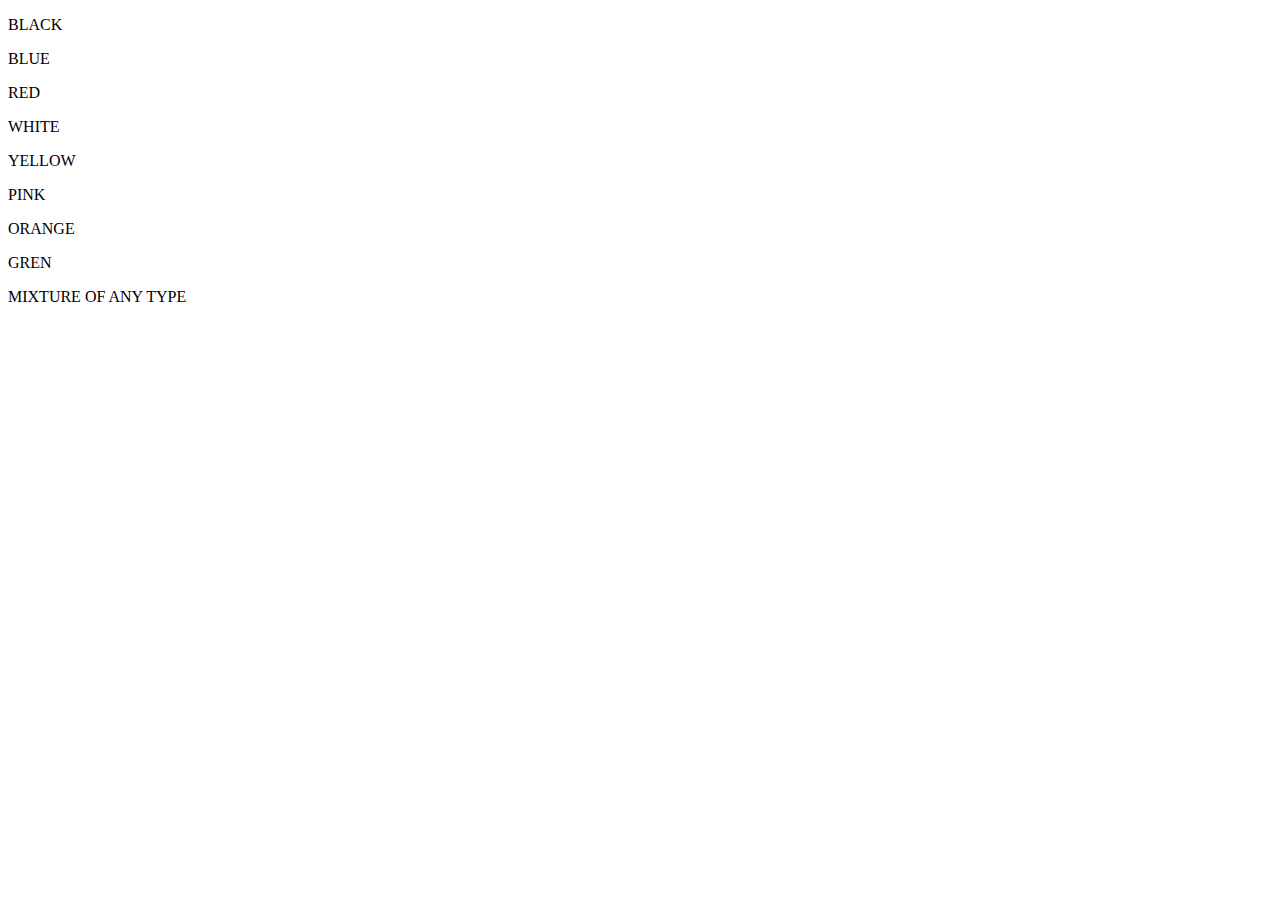
<file: colors.html>
<!DOCTYPE html>
<html lang="en">
<head>
    <meta charset="UTF-8">
    <meta name="viewport" content="width=device-width, initial-scale=1.0">
    <title>COLORS</title>
</head>
<body>
    <div id="box-section">
        <p>BLACK</p>
    </div>
    <div id="box-section">
        <p>BLUE</p>
    </div>
    <div id="box-section">
        <p>RED</p>
    </div>
    <div id="box-section">
        <p>WHITE</p>
    </div>
    <div id="box-section">
        <p>YELLOW</p>
    </div>
    <div id="box-section">
        <p>PINK</p>
    </div>
    <div id="box-section">
        <p>ORANGE</p>
    </div>
    <div id="box-section">
        <p>GREN</p>
    </div>
    <div id="box-section">
        <p>MIXTURE OF ANY TYPE</p>
    </div>

</body>
</html>
</file>
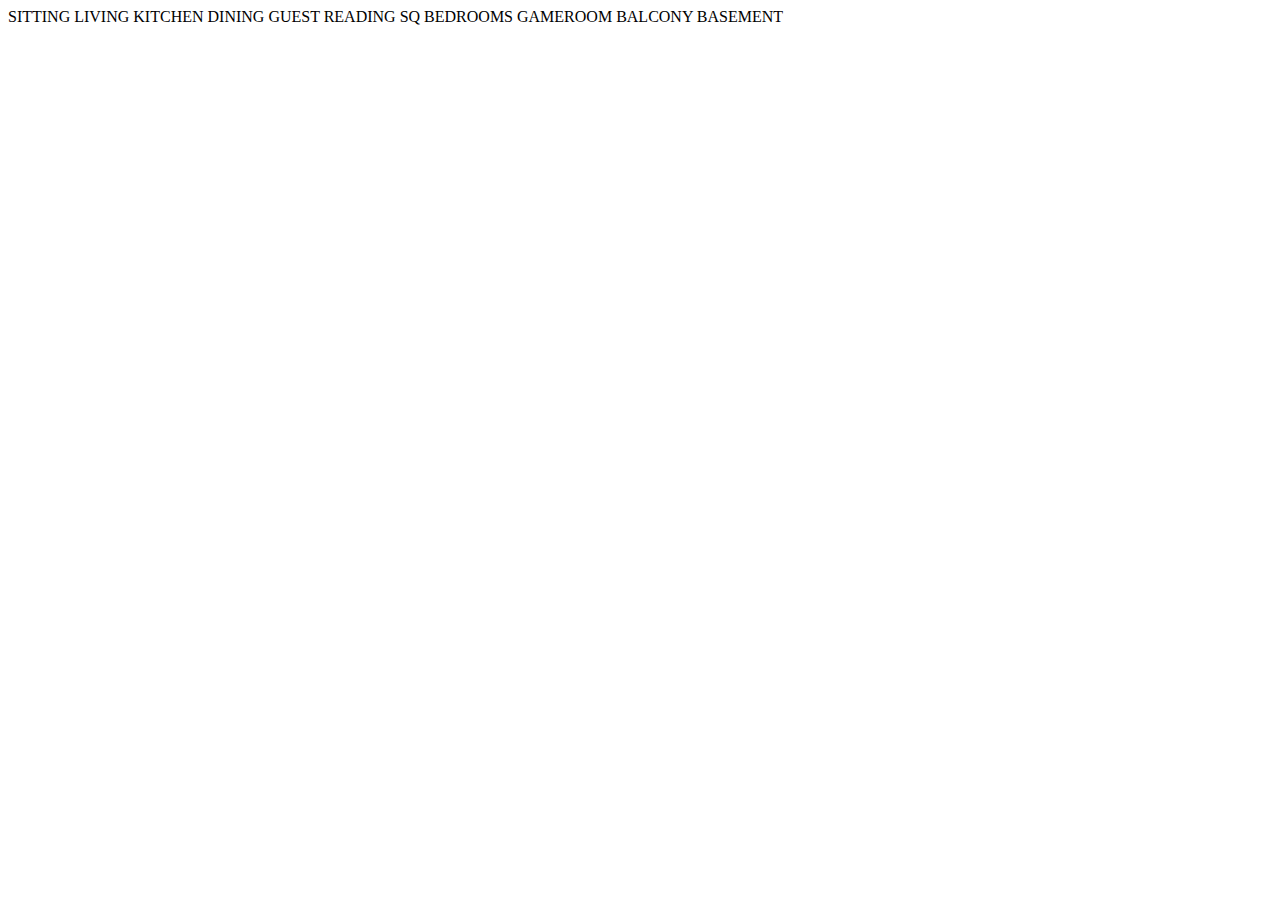
<file: rooms.html>
<!DOCTYPE html>
<html lang="en">
<head>
    <meta charset="UTF-8">
    <meta name="viewport" content="width=device-width, initial-scale=1.0">
    <title>ROOMS</title>
</head>
<body>
    SITTING
    LIVING
    KITCHEN
    DINING
    GUEST
    READING
    SQ
    BEDROOMS
    GAMEROOM
    BALCONY
    BASEMENT
</body>
</html>
</file>
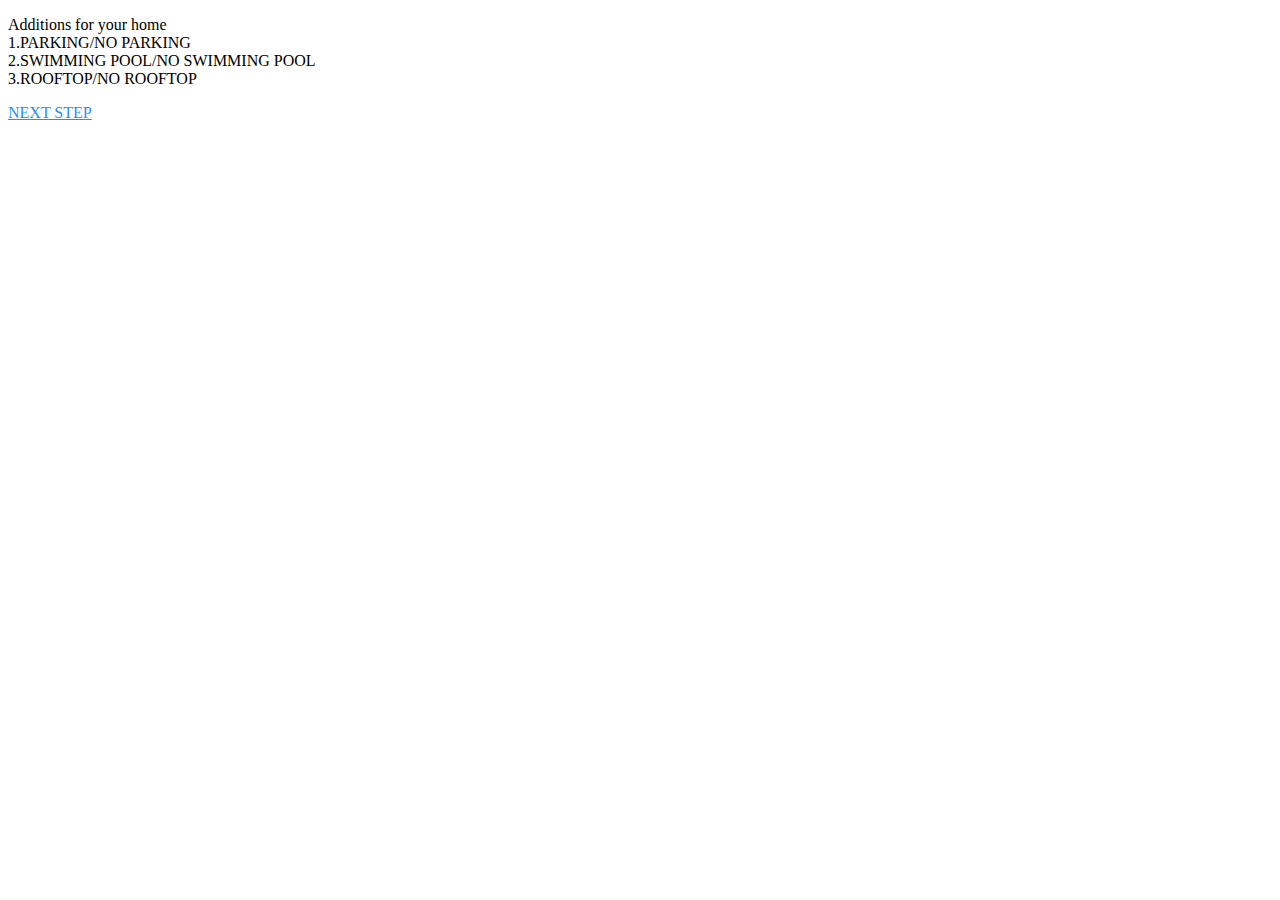
<file: houses/1-bedroom.html>
<!DOCTYPE html>
<html lang="en">
<head>
    <meta charset="UTF-8">
    <meta name="viewport" content="width=device-width, initial-scale=1.0">
    <title>1-BEDROOM</title>
</head>
<body>
    <div id="house-content1">
        <p>Additions for your home<br>
            1.PARKING/NO PARKING <br>
            2.SWIMMING POOL/NO SWIMMING POOL <br>
            3.ROOFTOP/NO ROOFTOP <br></p>
    </div>
    <a href="/rooms/1-bedroom.html" style="color: dodgerblue;">NEXT STEP</a>

</body>
</html>
</file>
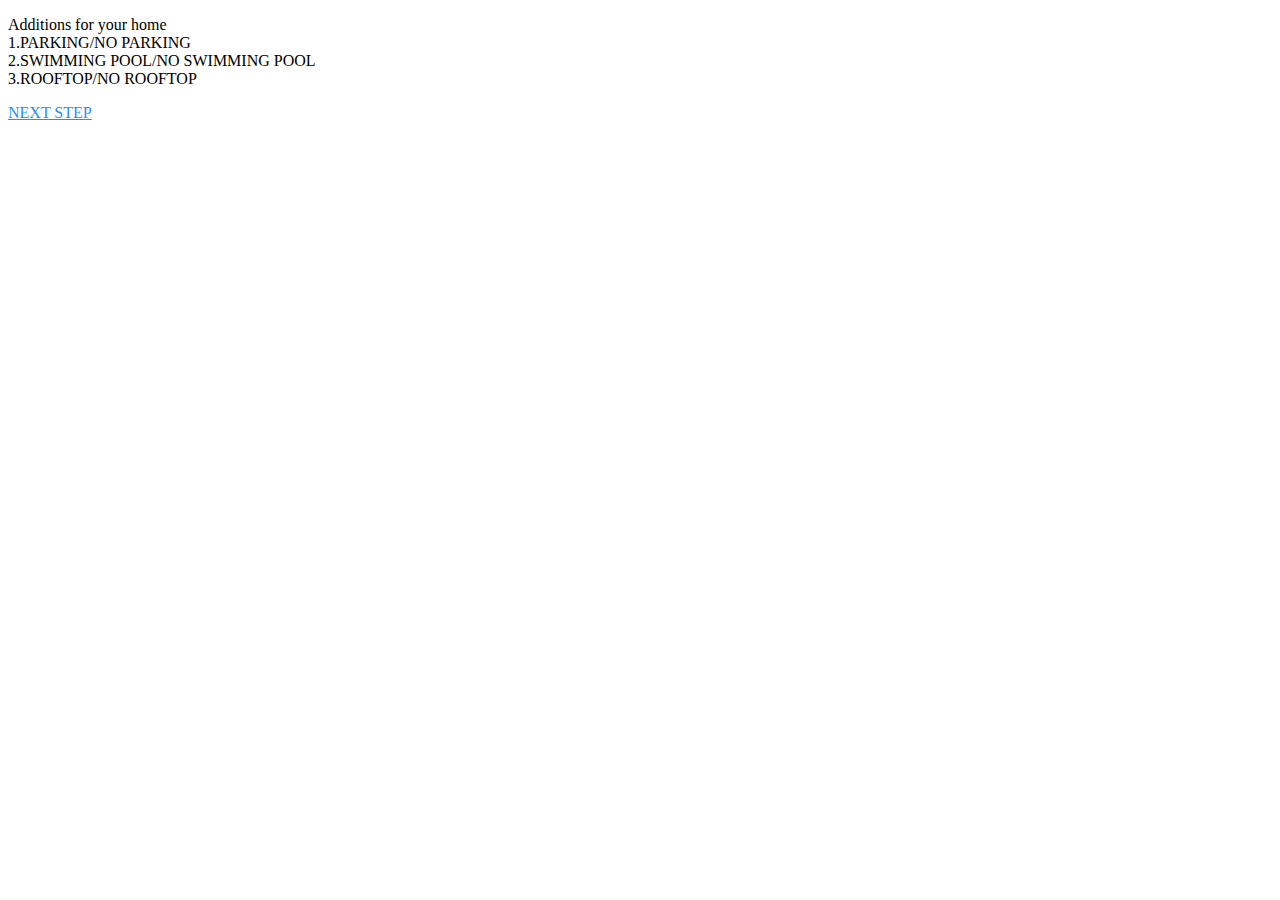
<file: houses/2-bedroom.html>
<!DOCTYPE html>
<html lang="en">
<head>
    <meta charset="UTF-8">
    <meta name="viewport" content="width=device-width, initial-scale=1.0">
    <title>2-BEDROOM</title>
</head>
<body>
    <div id="house-content1">
        <p>Additions for your home<br>
            1.PARKING/NO PARKING <br>
            2.SWIMMING POOL/NO SWIMMING POOL <br>
            3.ROOFTOP/NO ROOFTOP <br></p>
    </div>
    <a href="/rooms/2-bedroom.html" style="color: dodgerblue;">NEXT STEP</a>

</body>
</html>
</file>
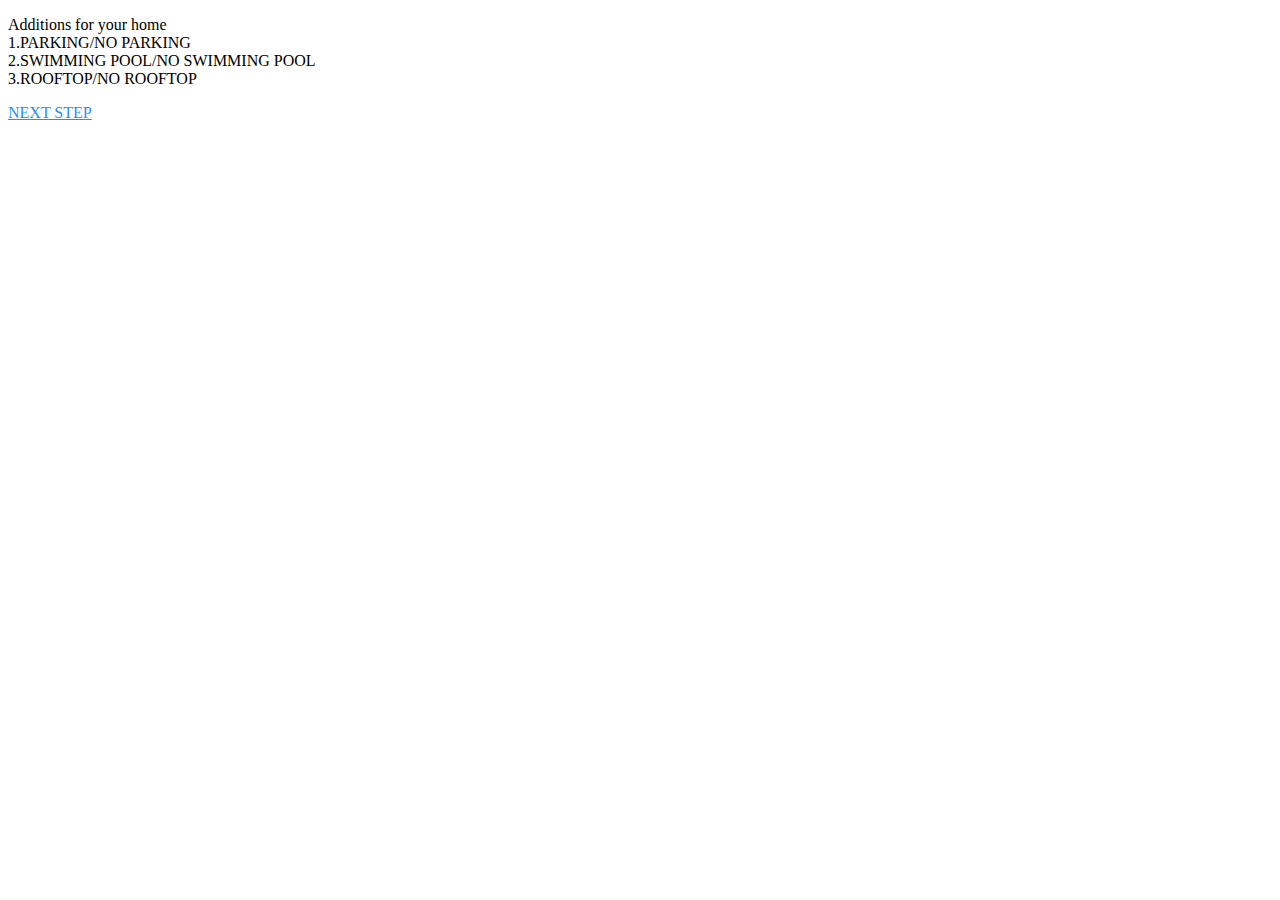
<file: houses/3-bedroom.html>
<!DOCTYPE html>
<html lang="en">
<head>
    <meta charset="UTF-8">
    <meta name="viewport" content="width=device-width, initial-scale=1.0">
    <title>3-BEDROOM</title>
</head>
<body>
    <div id="house-content1">
        <p>Additions for your home<br>
            1.PARKING/NO PARKING <br>
            2.SWIMMING POOL/NO SWIMMING POOL <br>
            3.ROOFTOP/NO ROOFTOP <br></p>
    </div>
    <a href="/rooms/3-bedroom.html" style="color: dodgerblue;">NEXT STEP</a>

</body>
</html>
</file>
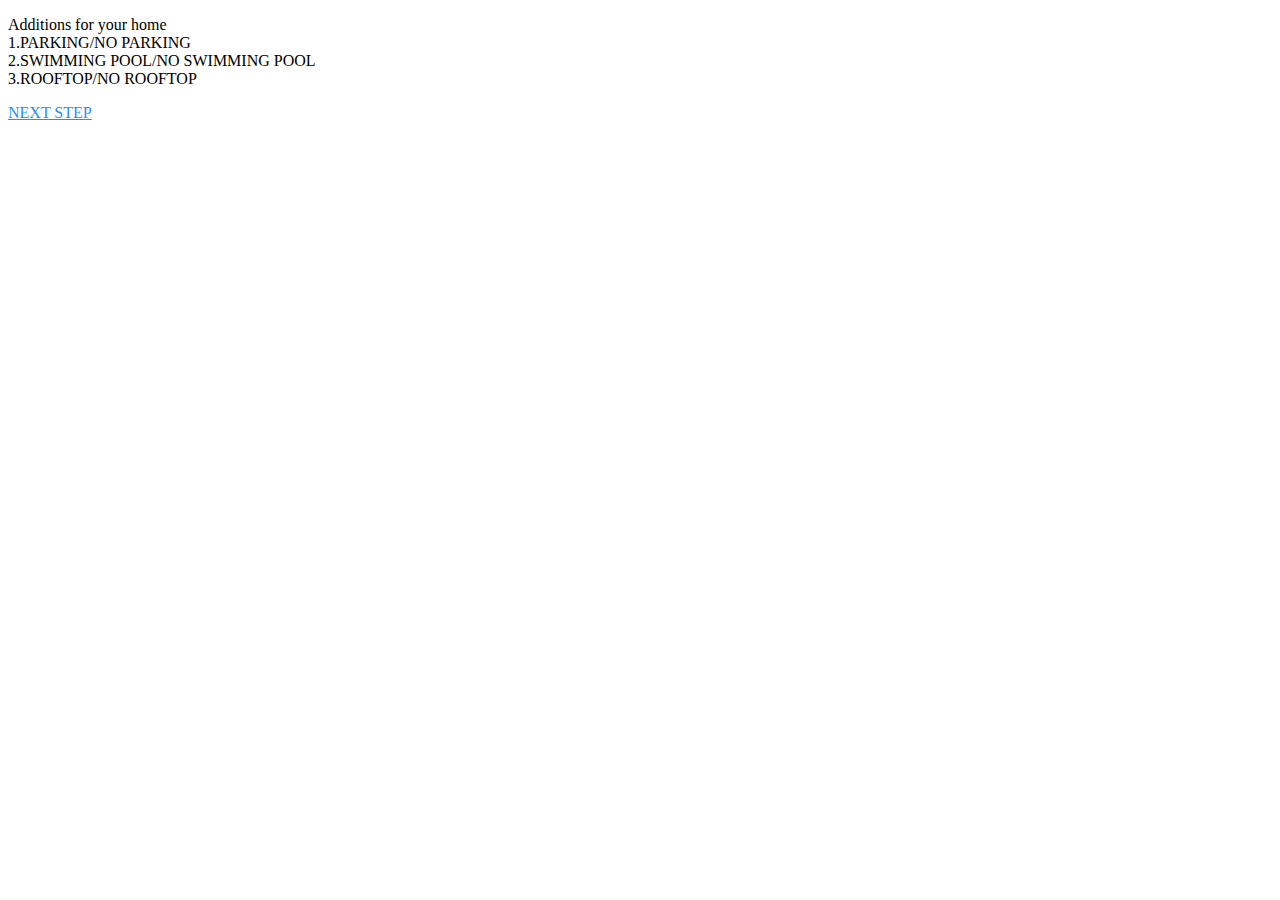
<file: houses/4-bedroom.html>
<!DOCTYPE html>
<html lang="en">
<head>
    <meta charset="UTF-8">
    <meta name="viewport" content="width=device-width, initial-scale=1.0">
    <title>4-BEDROOM</title>
</head>
<body>
    <div id="house-content1">
        <p>Additions for your home<br>
            1.PARKING/NO PARKING <br>
            2.SWIMMING POOL/NO SWIMMING POOL <br>
            3.ROOFTOP/NO ROOFTOP <br></p>
    </div>
    <a href="/rooms/4-bedroom.html" style="color: dodgerblue;">NEXT STEP</a>

</body>
</html>
</file>
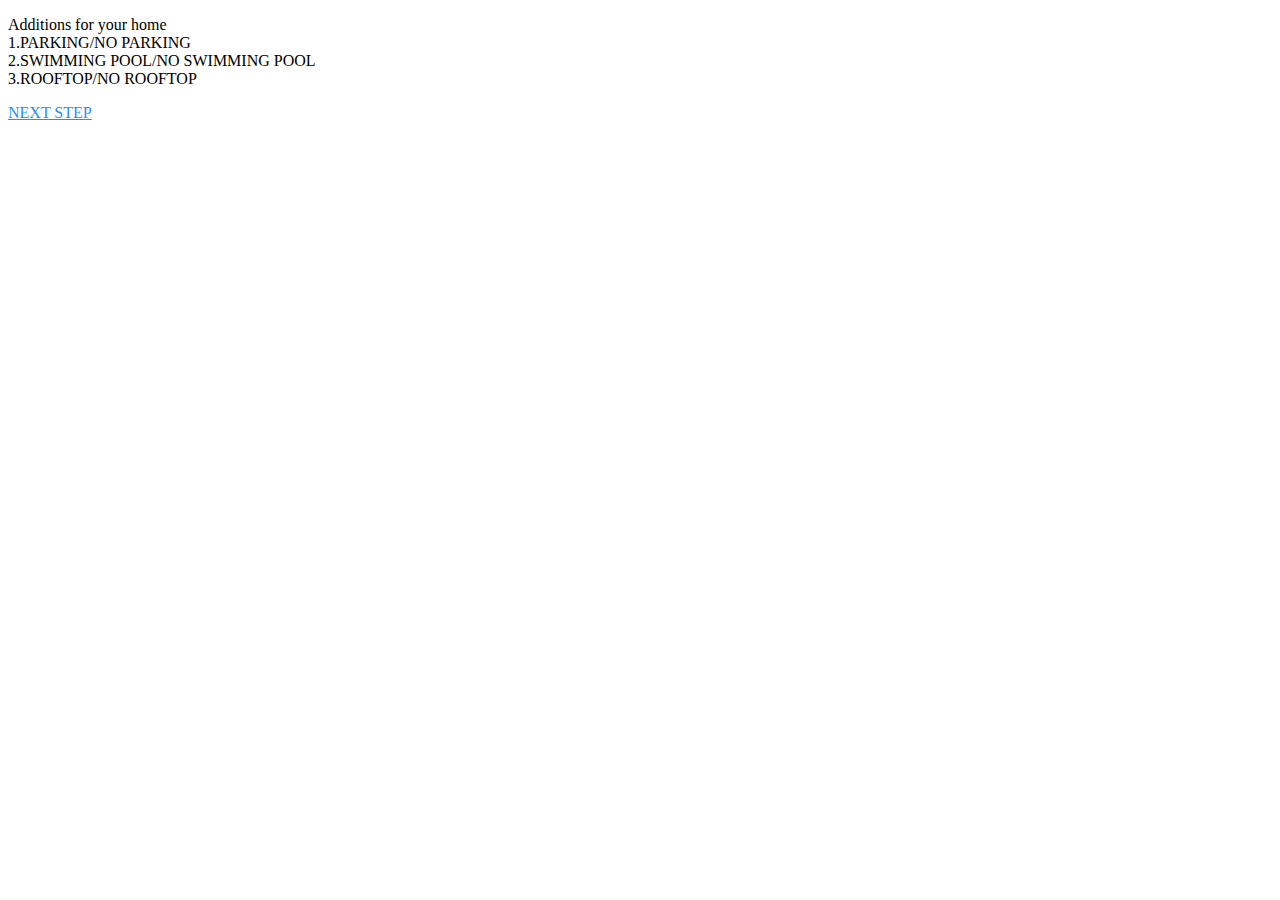
<file: houses/bedsitter.html>
<!DOCTYPE html>
<html lang="en">
<head>
    <meta charset="UTF-8">
    <meta name="viewport" content="width=device-width, initial-scale=1.0">
    <title>BEDSITTER</title>
</head>
<body>
    <div id="house-content1">
        <p>Additions for your home<br>
            1.PARKING/NO PARKING <br>
            2.SWIMMING POOL/NO SWIMMING POOL <br>
            3.ROOFTOP/NO ROOFTOP <br></p>
    </div>
    <a href="/rooms/bedsitter.html" style="color: dodgerblue;">NEXT STEP</a>

</body>
</html>
</file>
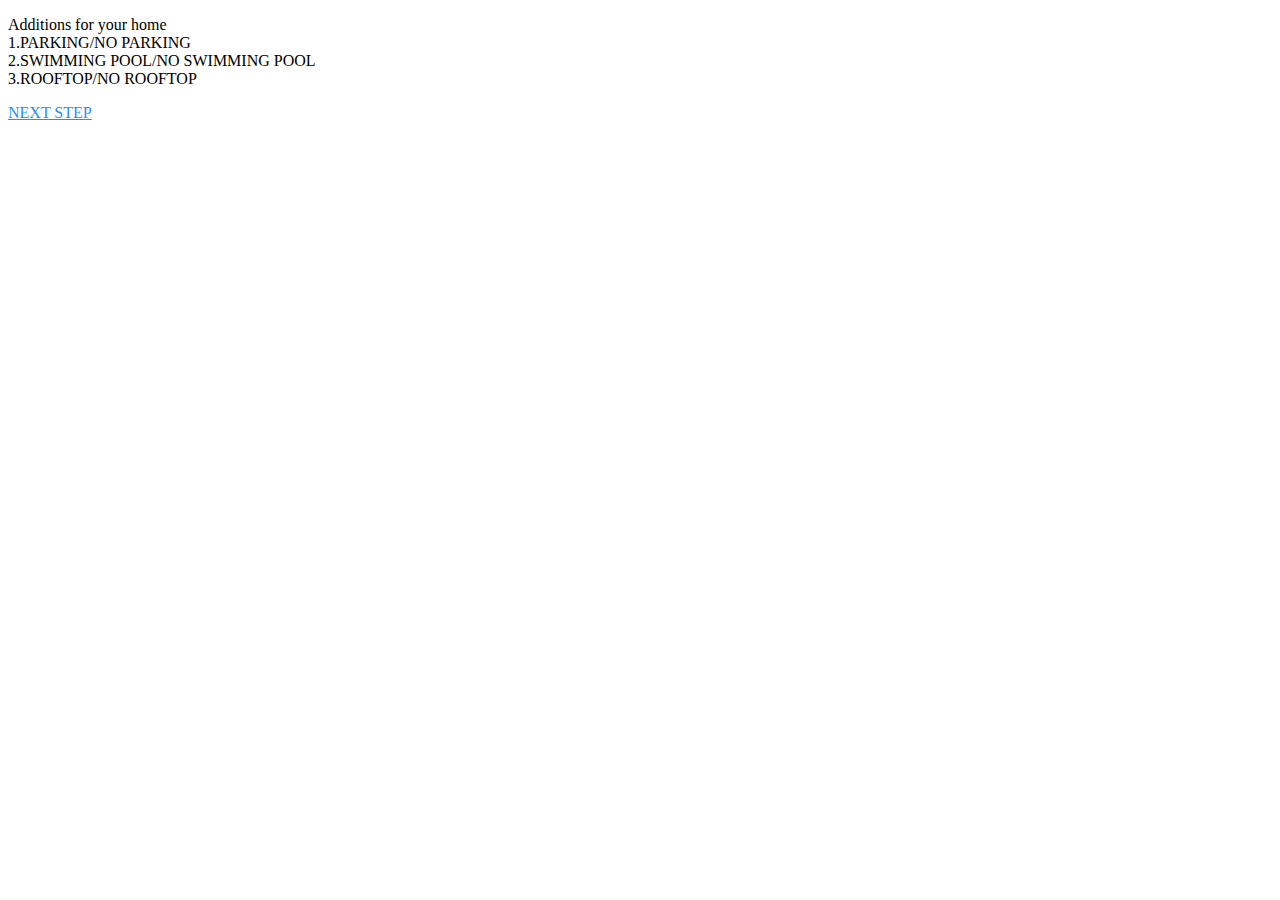
<file: houses/bungalow.html>
<!DOCTYPE html>
<html lang="en">
<head>
    <meta charset="UTF-8">
    <meta name="viewport" content="width=device-width, initial-scale=1.0">
    <title>BUNGALOW</title>
</head>
<body>
    <div id="house-content1">
        <p>Additions for your home<br>
            1.PARKING/NO PARKING <br>
            2.SWIMMING POOL/NO SWIMMING POOL <br>
            3.ROOFTOP/NO ROOFTOP <br></p>
    </div>
    <a href="/rooms/bungalow.html" style="color: dodgerblue;">NEXT STEP</a>

</body>
</html>
</file>
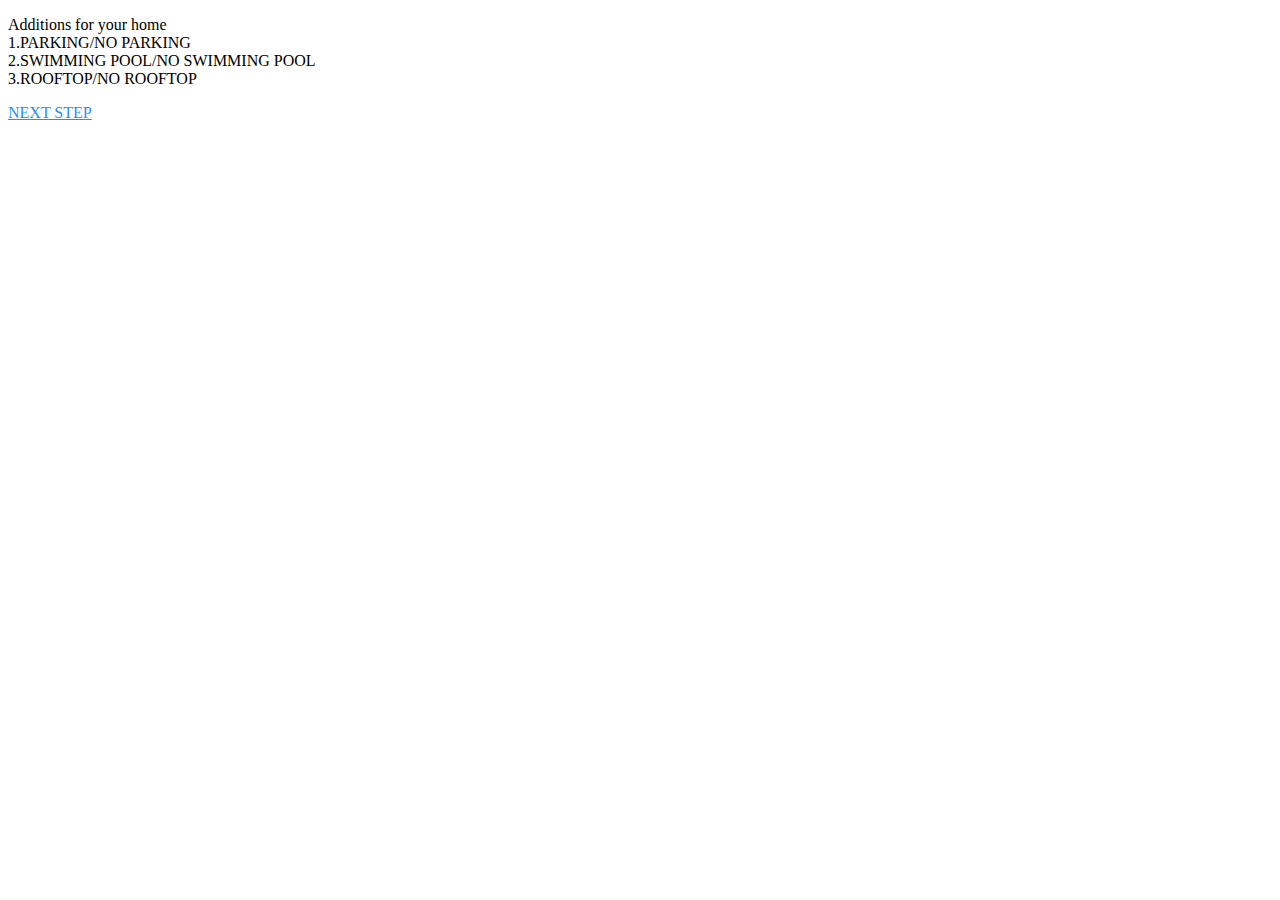
<file: houses/single room.html>
<!DOCTYPE html>
<html lang="en">
<head>
    <meta charset="UTF-8">
    <meta name="viewport" content="width=device-width, initial-scale=1.0">
    <title>SINGLE ROOM</title>
</head>
<body>
    <div id="house-content1">
        <p>Additions for your home<br>
            1.PARKING/NO PARKING <br>
            2.SWIMMING POOL/NO SWIMMING POOL <br>
            3.ROOFTOP/NO ROOFTOP <br></p>
    </div>
    <a href="/rooms/single room.html" style="color: dodgerblue;">NEXT STEP</a>

</body>
</html>
</file>
